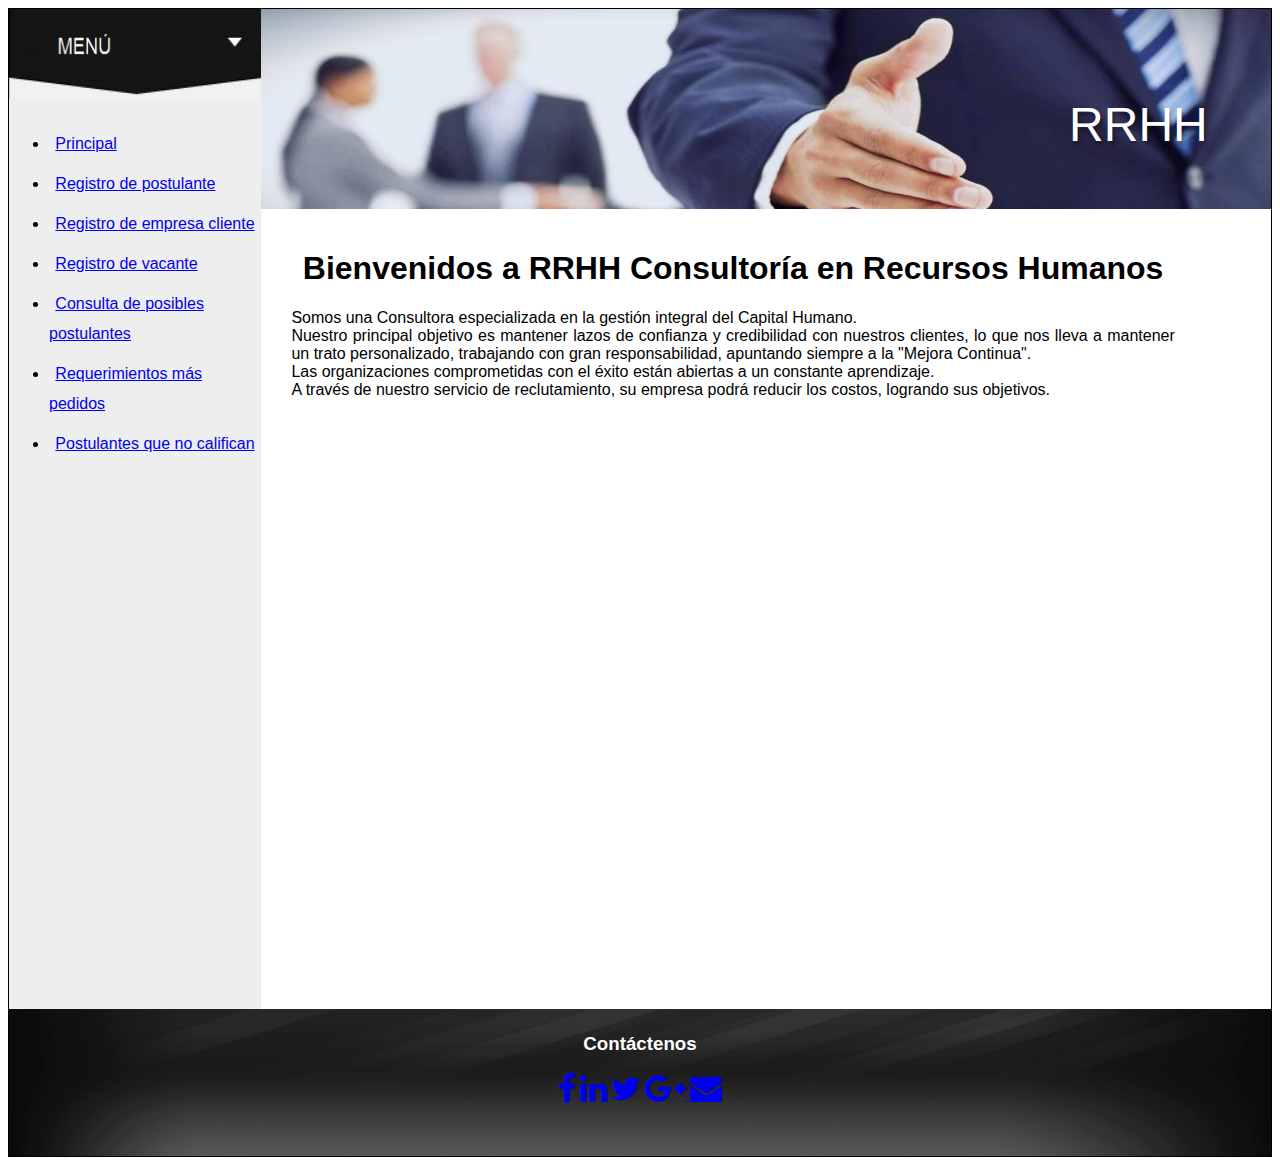
<file: index.html>
<!DOCTYPE html>

<html>
<head>
	<title>Reclutamiento de Personal</title>
	<meta http-equiv="Content-Type" content="text/html; charset=UTF-8">
	<meta name="Keywords" content="reclutamiento, empresas, trabajo">
	<meta name="Description" content="Gestión de cargos en clientes y postulantes candidatos.">
	<meta name ="Copyright" content ="derechos reservados">
	<meta name="Author" content="[159593 - Santiago Díaz - santidiaz.uy@gmail.com], [197321 - Gabriel Obaldía - gobaldia@gmail.com]">

	<script src="http://code.jquery.com/jquery-1.9.1.js"></script>
	<link rel="stylesheet" type="text/css" href="css/estilos.css" title="style" />
	<script type="text/javascript" src="js/scripts.js"></script>
	<link rel="stylesheet" href="https://maxcdn.bootstrapcdn.com/font-awesome/4.5.0/css/font-awesome.min.css">
</head>
<body>
	<div id="divPortada">
		<p>RRHH</p>
	</div>

	<div id="divMenu">
		<img src="img/menuImg.jpg" alt="imagen-menu">
		<ul>
		   <li>
				<a href="#" id="vista_1" value="1">
					<span>Principal</span>
				</a>
			</li>
			<li>
				<a href="#" id="vista_2" value="2">
					<span>Registro de postulante</span>
				</a>
			</li>
			<li>
				<a href="#" id="vista_3">
					<span>Registro de empresa cliente</span>
				</a>
			</li>
			<li>
				<a href="#" id="vista_4">
					<span>Registro de vacante</span>
				</a>
			</li>
			<li>
				<a href="#" id="vista_5">
					<span>Consulta de posibles postulantes</span>
				</a>
			</li>
			<li>
				<a href="#" id="vista_6">
					<span>Requerimientos más pedidos</span>
				</a>
			</li>
			<li>
				<a href="#" id="vista_7">
					<span>Postulantes que no califican</span>
				</a>
			</li>
		</ul>
	</div>

	<div id="divContenido">
		<div id="divPrincipal">
			<h1>Bienvenidos a RRHH Consultoría en Recursos Humanos</h1>
			<p>Somos una Consultora especializada en la gestión integral del Capital Humano.<br>
				Nuestro principal objetivo es mantener lazos de confianza y credibilidad con nuestros clientes, lo que nos lleva a mantener un trato personalizado, trabajando con gran responsabilidad, apuntando siempre a la "Mejora Continua".<br>
				Las organizaciones comprometidas con el éxito están abiertas a un constante aprendizaje.<br>
				A través de nuestro servicio de reclutamiento, su empresa podrá reducir los costos, logrando sus objetivos.
			</p>
		</div>
		
		<div id="divExito">
			<h1></h1>
		</div>
	    
		<div id="divPostulantes">
			<form action="#" method="post">
				<fieldset>
					<legend>Datos del Postulante</legend>
					<table id="tbDatosPostulante">
						<tr>
							<td class="trAlignRight">
								<label>Nombre: </label>									
							</td>	
							<td>									
								<input id="idNombrePostulante" placeholder="Ingrese nombre..." maxlength="15" type="text">
							</td>
						</tr>
						<tr>
							<td class="trAlignRight">
								<label>Apellido: </label>																	
							</td>
							<td>
								<input id="idApellidoPostulante" placeholder="Ingrese apellido..." maxlength="15" type="text">	
							</td>								
						</tr>
						<tr>
							<td class="trAlignRight">
								<label>Teléfono: </label>																	
							</td>
							<td>
								<input id="idTelefonoPostulante" placeholder="Ingrese teléfono..." maxlength="15" type="text">	
							</td>								
						</tr>
						<tr>
							<td class="trAlignRight">
								<label>Edad: </label>									
							</td>
							<td>
								<select id="idEdadesPostulantes"></select>
							</td>
						</tr>
						<tr>
							<td class="trAlignRightTop">
								<label>Sexo: </label>									
							</td>
							<td>
								<input type="radio" name="rbtSexo" id="rbtM" checked="checked"> Masculino
								<br/>
								<input type="radio" name="rbtSexo" > Femenino
							</td>
						</tr>												
						<tr>	
							<td class="trAlignRight">
								<label>Años de Experiencia: </label>									
							</td>
							<td>
								<input type="text" id="idAñosExp" placeholder="Ingrese años exp..." maxlength="2"><em>(Si busca su primer trabajo ingrese 0 en este campo.)</em>
							</td>								
						</tr>
						<tr>	
							<td class="trAlignRightTop">
								<label>¿Sabe usar programas informáticos?</label>									
							</td>
							<td>
								<input type="radio" name="rbtProgInform" id="idRbtSi"> Si
								<br/>
								<input type="radio" name="rbtProgInform" id="idRbtNo" checked="checked"> No	
							</td>							
						</tr>
						<tr id="idTrTiposProgramasInfo">
							<td class="trAlignRightTop">
								<label>Indique cual de los siguientes sabe usar:</label>
							</td>
							<td>
								<input type="checkbox" id="idChkWord"> Word
								<br/>
								<input type="checkbox" id="idChkExcel"> Excel
								<br/>
								<input type="checkbox" id="idChPowerPoint"> Power Point
								<br/>
								<input type="checkbox" id="idChkAccess"> Access
								<br/>
								<input type="checkbox" id="idChkEmail"> Correo electrónico
								<br/>
								<input type="checkbox" id="idChkBrowsers"> Navegadores de Internet
							</td>
						</tr>
						<tr>
							<td>
								<input type="button" id="idBtnRegistrarPostulante" class="btnRegistrar" value="Registrar">
							</td>
						</tr>					
					</table>				  		
				</fieldset>
			</form>
			
			
		</div>

		<div id="divEmpresaCliente">
			<form action="#" method="post">
				<fieldset>
					<legend>Datos de Empresa Cliente</legend>
					<table id="tbDatosEmpresaCliente">
						<tr>
							<td>
								<label>Razón Social: </label>
							</td>
							<td>
								<input type="text" placeholder="Ingrese nombre..." id="idRazonSocialEmpresaCliente">
							</td>
						</tr>
						<tr>
							<td>
								<label>Dirección: </label>
							</td>
							<td>
								<input type="text" placeholder="Ingrese dirección..." id="idDireccionEmpresaCliente">
							</td>
						</tr>
						<tr>
							<td>
								<label>Teléfono: </label>
							</td>
							<td>
								<input type="text" placeholder="Ingrese teléfono..." id="idTelefonoEmpresaCliente">
							</td>
						</tr>
						<tr>
							<td>
								<input type="button" id="idBtnRegistrarEmpresa" value="Registrar">
							</td>
						</tr>
					</table>
				</fieldset>
			</form>
		</div>

		<div id="divVacante">
			<form action="#" method="post">
				<fieldset>
					<legend>Datos de la Vacante</legend>
					<table id="tbVacante">
						<tr>
							<td class="trAlignRight">
								<label>Empresa: </label>
							</td>
							<td>
								<select id="slctEmpresaCliente"></select>
							</td>
						</tr>
						<tr>
							<td class="trAlignRight">
								<label>Rango de edad: </label>
							</td>
							<td>
								<select id="idRangoEdad"></select>
							</td>
						</tr>
						<tr>
							<td class="trAlignRightTop">
								<label>Sexo: </label>
							</td>
							<td>
								<input type="radio" name="vacanteSexo" id="rbtVacanteI" checked="checked">Indistinto<br/>
								<input type="radio" name="vacanteSexo" id="rbtVacanteM">Masculino<br/>
								<input type="radio" name="vacanteSexo" id="rbtVacanteF">Femenino
							</td>
						</tr>						
						<tr>
							<td class="trAlignRightTop">
								<label>Experiencia Laboral: </label>
							</td>
							<td>
								<input type="radio" name="vacanteExp" id="rbtExpIndistinta" checked="checked">Indistinta<br/>
								<input type="radio" name="vacanteExp" id="rbtExpOblig">Obligatoria
							</td>
						</tr>	
						<tr>	
							<td class="trAlignRightTop">
								<label>¿Requiere conocimiento de informática?</label>									
							</td>
							<td>
								<input type="radio" name="rbtInform" id="rbtSi"> Si
								<br/>
								<input type="radio" name="rbtInform" id="rbtNo" checked="checked"> No	
							</td>							
						</tr>
						<tr id="trConocimientosInformaticos">
							<td class="trAlignRightTop">
								<label>Indique cuales:</label>
							</td>
							<td>
								<table>
									<tr>
										<td>
											Excluyente
										</td>
										<td>
											No Excluyente
										</td>
										<td>
										</td>
									</tr>
									<tr>
										<td class="alignCenter">
											<input type="radio" name="rbtWord" id="rbtWordExcluyente">
										</td>
										<td class="alignCenter">
											<input type="radio" name="rbtWord" id="rbtWordNoExcluyente" checked="checked">
										</td>
										<td>
											Word
										</td>
									</tr>
									<tr>
										<td class="alignCenter">
											<input type="radio" name="rbtExcel" id="rbtExcelExcluyente">
										</td>
										<td class="alignCenter">
											<input type="radio" name="rbtExcel" id="rbtExcelNoExcluyente" checked="checked">
										</td>
										<td>
											Excel
										</td>
									</tr>
									<tr>
										<td class="alignCenter">
											<input type="radio" name="rbtPowerPoint" id="rbtPowerPointExcluyente">
										</td>
										<td class="alignCenter">
											<input type="radio" name="rbtPowerPoint" id="rbtPowerPointNoExcluyente" checked="checked">
										</td>
										<td>
											Power Point
										</td>
									</tr>
									<tr>
										<td class="alignCenter">
											<input type="radio" name="rbtAccess" id="rbtAccessExcluyente">
										</td>
										<td class="alignCenter">
											<input type="radio" name="rbtAccess" id="rbtAccessNoExcluyente" checked="checked">
										</td>
										<td>
											Access
										</td>
									</tr>
									<tr>
										<td class="alignCenter">
											<input type="radio" name="rbtMail" id="rbtMailExcluyente">
										</td>
										<td class="alignCenter">
											<input type="radio" name="rbtMail" id="rbtMailNoExcluyente" checked="checked">
										</td>
										<td>
											Correo electrónico
										</td>
									</tr>
									<tr>
										<td class="alignCenter">
											<input type="radio" name="rbtBrowsers" id="rbtBrowsersExcluyente">
										</td>
										<td class="alignCenter">
											<input type="radio" name="rbtBrowsers" id="rbtBrowsersNoExcluyente" checked="checked">
										</td>
										<td>
											Navegadores de Internet
										</td>
									</tr>
								</table>							
							</td>
						</tr>
						<tr>
							<td>
								<input type="button" id="btnRegistrarVacante" class="btnRegistrar" value="Registrar">
							</td>
						</tr>
					</table>
				</fieldset>
			</form>
		</div>
		
		<div id="divConsultaPostulantes">		
			<form action="#" method="post">
				<fieldset>
					<legend>Consulta de posibles postulantes</legend>
					
					<table>
						<tr>
							<td class="alignLeft">
								<label>Seleccione una vacante:</label>									
							</td>
							<td>
							</td>
							<td class="alignLeft">
								<label>Postulantes que cumplen los requisitos:</label>									
							</td>
						</tr>
						<tr>
							<td>
								<select id="slctVacantes" size="1" multiple></select>
							</td>
							<td class="alignCenter">
								<input type="button" id="btnConsultarPosiblesPostulantes" value="Consultar >>">
							</td>
							<td>
								<select id="slctPostulantes" size="1" multiple></select>
							</td>
						</tr>
					</table>
				
				</fieldset>
			</form>
		</div>
		
		<div id="divPostulantesNoCumplenRequisitos">
			<form action="#" method="post">
				<fieldset>
					<legend>Postulantes que no cumplen los requisitos para ninguna oferta:</legend>
						<table id="tbPostulantesNoCumplenRequisitos">
							<tr>
								<td>
									<select id="selectPostulantesNoCumplenRequisitos" size="1" multiple></select>
								</td>
							</tr>
						</table>
				</fieldset>
			</form>
		</div>
		
		<div id="divRequerimientosMasPedidos">		
			<form action="#" method="post">
				<fieldset>
					<legend>Requerimientos más Pedidos</legend>
					<h3> Los requerimientos más solicitados son los siguientes:</h3>
					
					<blockquote>
						
					</blockquote>
					
				</fieldset>
			</form>
		</div>
	</div>

	<div id="divPie">
		<div id="divPieLeft">
			<h3>Contáctenos</h3>
			<a href="http://facebook.com/rrhh"><i class="fa fa-facebook fa-2x"></i></a>
			<a href="http://linkedin.com/rrhh"><i class="fa fa-linkedin fa-2x"></i></a>
			<a href="http://twitter.com/rrhh"><i class="fa fa-twitter fa-2x"></i></a>
			<a href="http://plus.google.com/rhhh"><i class="fa fa-google-plus fa-2x"></i> </a>
			<a href="mailto:contact@rrhh.com.uy"><i class="fa fa-envelope fa-2x"></i> </a>
		</div>
		<div id="divPieRight">
			<table>
				<tr>
					<td>
					</td>
					<td>
					</td>
					<td>
					</td>
				</tr>
				<tr>
					<td>
					</td>
					<td>
					</td>
					<td>
					</td>
				</tr>
			</table>
		</div>
	</div>
	</body>
</html>
</file>
<file: css/estilos.css>
/*==============HTML TAGS================*/
input[type="text"] {
	width: 300px;
	height: 30px;
	padding-left: 5px;
}
input[type="button"] {
	width: 200px;
	height: 40px;
	font-size: 125%;
	font-family: Open Sans,Arial,sans-serif;
}
em {
	padding-left: 5px;
	color: gray;
	font-family: Open Sans,Arial,sans-serif;
}
label {
	font-family: Open Sans,Arial,sans-serif;
	font-size: 100%;
}
select {
	width: 350px;
	height: 30px;
	padding-left: 5px;	
}
tr {
	white-space: nowrap;	
}
td {
	padding: 10px;
	
}
table {
	width: 40%;	
}
form {
	height: 100%;
	width: 100%;
}
legend {
	font-family: Open Sans,Arial,sans-serif;
	font-size:125%;
	
}

#divEmpresaCliente fieldset {	
	font-family: Open Sans,Arial,sans-serif;
/*	height: 710px;
	width: 108%;*/
	height: 250px;
	width: 100%;
}

#divPostulantes fieldset {	
	font-family: Open Sans,Arial,sans-serif;
/*	height: 710px;
	width: 108%;*/
	height: 650px;
	width: 100%;
}

#divVacante fieldset {	
	font-family: Open Sans,Arial,sans-serif;
/*	height: 710px;
	width: 108%;*/
	height: 700px;
	width: 100%;
}

q {
	font-family: Open Sans,Arial,sans-serif;
	color: Red;
}
h3 {
	font-family: Open Sans,Arial,sans-serif;	
}
h2 {
	font-family: Open Sans,Arial,sans-serif;	
}
button {
	border-radius: 5px;
	background-color: #3385ff;
	color: white;
	font-weight: bold;
}
input {
	size: 15px;
	border-radius: 5px;
}
body {
	border-color: black;
	border-style: solid;
	border-width: 1px;
}
/*=========================================*/



/*================ CLASES ==============*/
.error {
	color: Red;	
}
.trAlignRight {
	text-align: right;
}
.trAlignRightTop {
	text-align: right;
	vertical-align: text-top;
}
.alignCenter {
	text-align: center;
}
.alignLeft {
	text-align: left;
}
.btnRegistrar {
	position: absolute;
	margin-left: 20%
}
/*=========================================*/






/*======= PORTADA =======*/
#divPortada p {
	font-family: Open Sans,Arial,sans-serif;	
	padding-top: 4%;
	padding-left: 80%;
	float: left;
	color: white;
	font-size: 300%;	
	
	text-shadow: 2px 4px 3px rgba(0,0,0,0.3);	
}
#divPortada {	
	background-image: url(../img/imgPortada.jpg);
	background-repeat: round;
	background-size: 100% 100%;	
	height: 200px;
	width: 80%;
	float:right;
    text-align:center;    
}
/*=====================*/

/*====== MENU ==========*/
#divMenu {
    line-height:30px;
    background-color:#eeeeee;
    height:1000px;
    width:20%;	
    float:left;	
	font-family: Verdana, Helvetica, Arial, sans-serif;	
}
#divMenu ul{
	margin-top: 20px;
	margin-left: 0px;	
}
#divMenu li {
  margin-top: 10px;
}
#divMenu a {
  font-family: Verdana, Helvetica, Arial, sans-serif;
}
#divMenu img {
	width:100%;
	height: 90px;
}
#divMenu a:hover {
	font-size: 100%;
}
#divMenu span {
	padding-top: 3%;
	padding-left: 3%;
}
/*========================*/



#divContenido {
	width:70%;
    float:left;
    padding-top:20px;
	padding-bottom:30px;
	padding-left:30px;
	height: 700px;
}
#divPrincipal h1 {
	text-align: center;
	font-family: Verdana, Helvetica, Arial, sans-serif;
}
#divPrincipal p {
	text-align: justify;	
	font-family: Verdana, Helvetica, Arial, sans-serif;

}
#divPrincipal img {
	display: block;
    margin-left: auto;
    margin-right: auto;
}

/*============ PIE =============*/
#divPie {    
    color:white;
    clear:both;
    text-align:center;
	padding:5px;
	background-image: url(../img/footer.jpg);
	background-repeat: round;
	background-size: 100%;
}

#divPieLeft {
	width: 50%;
	display: inline;
	
}
#divPieRight {
	width: 40%;
	display: inline;
}
/*================================*/


/*============== CONSULTA POSTULANTES =====================*/

#divConsultaPostulantes select {
	height: 500px;
	width: 500px
}
/*========================================================*/


/*========== POSTULANTES NO CUMPLEN REQUISITOS ===========*/

#divPostulantesNoCumplenRequisitos select {
	height: 500px;
	width: 500px
}
/*========================================================*/

#idformPostulante {
	width: 100%;
	height: 500px;
}
#divEmpresaCliente {
	width: 100%;
	height: 500px;
}
#divVacante {
	width: 100%;
	height: 500px;
}
#divExito h1 {
	font-size: 130%;
	font-family: Open Sans,Arial,sans-serif;
	margin-top: 10%;
	margin-left: 10%;
	color: green;	
}
#divRequerimientosMasPedidos h3 {
	padding-left: 5%;
}
#divRequerimientosMasPedidos blockquote {
	padding-left: 7%;
}
</file>
